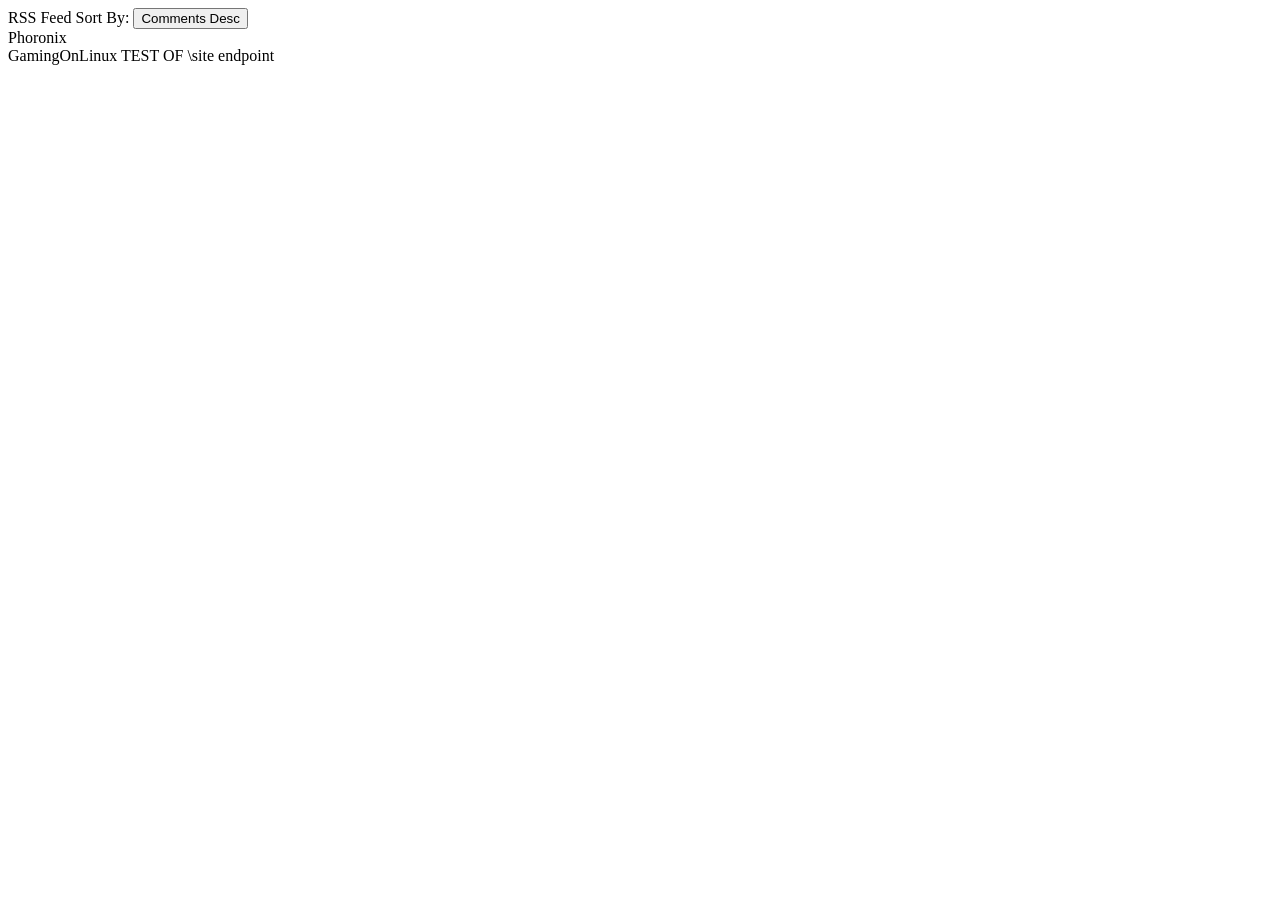
<file: src/main/resources/templates/index.html>
<!DOCTYPE html>
<html>

<head>
    <meta charset="utf-8">
    <meta name="viewport" content="width=device-width, initial-scale=1">
    <title>RSS springboot</title>
    <!-- <link rel="shortcut icon" href="favicon.ico"> -->
    <script th:src="@{/js/feed.js}" type="text/javascript" charset="utf-8"></script>
    <link rel="stylesheet" th:href="@{/css/style.css}">
    <link
        href="https://fonts.googleapis.com/css2?family=Albert+Sans:ital,wght@0,100..900;1,100..900&family=Atkinson+Hyperlegible:ital,wght@0,400;0,700;1,400;1,700&family=Inter:ital,opsz,wght@0,14..32,100..900;1,14..32,100..900&display=swap"
        rel="stylesheet">
</head>

<body>
    <div id="main">
        <div id="header"><span id="title">RSS Feed</span>
            <span>Sort By:</span>
            <button onclick="sortFeed()">Comments Desc</button>
        </div>
        <div id="sidebar">
            <div class="element" onclick="getSiteFeed(this)" data-url="https://www.phoronix.com/">Phoronix</div>
            <div class="element" onclick="getRssFeed(this)" data-url="https://www.gamingonlinux.com/article_rss.php">GamingOnLinux TEST OF \site endpoint</div>
        </div>

        <div id="feed-container"></div>
    </div>
</body>

</html>
</file>
